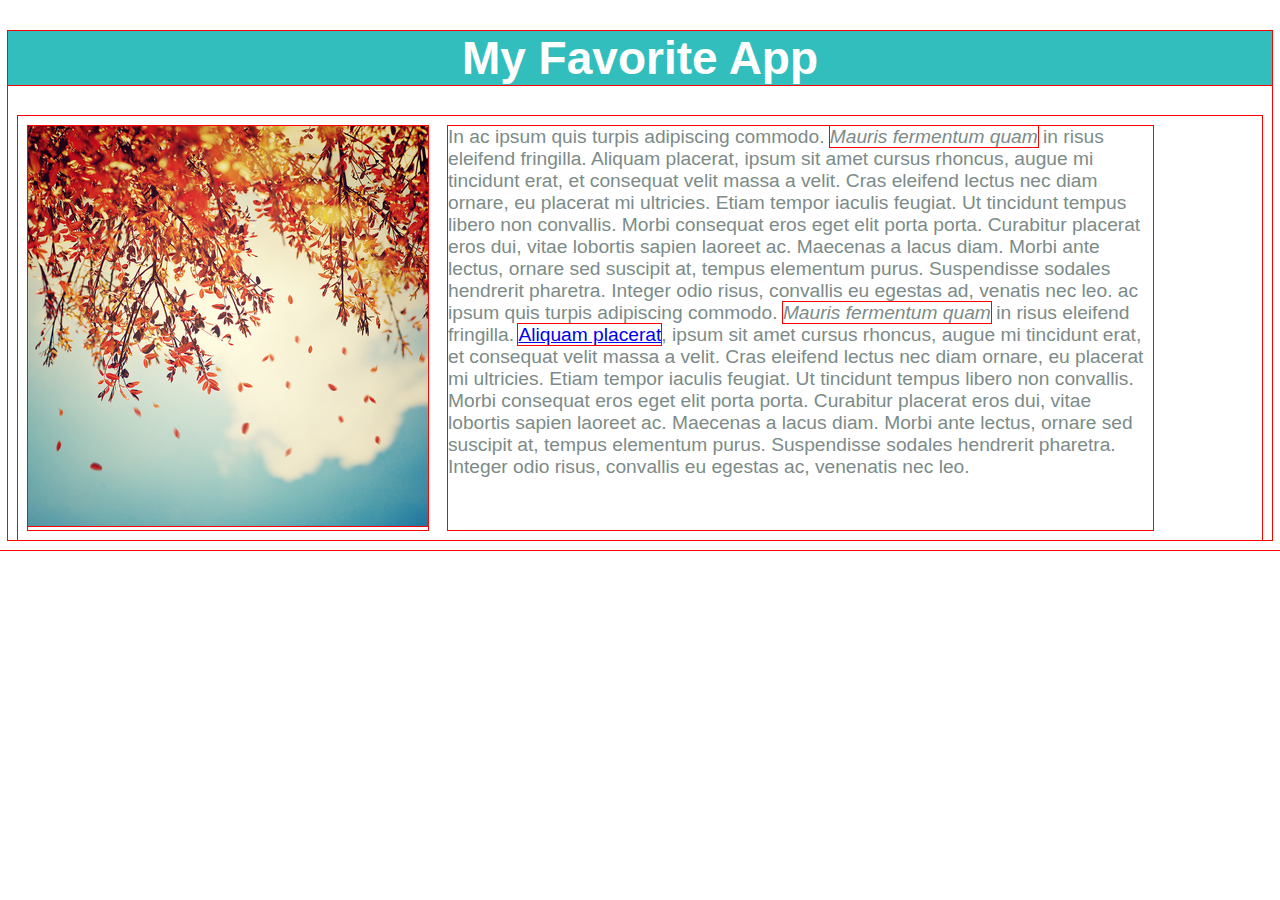
<file: project_2/portfolio/toplist/index.html>
<!DOCTYPE html>
<html>
<head>
    <link rel="stylesheet" href="style.css">
    <title> favorite app </title>
</head>
    <body>
    <h1 class="title">My Favorite App</h1>
    <div class="app" style="display:flex">
        <div class="screenshot"><img src="images/image.jpg" alt="This is a screenshot">
</div>
        <div class="description">
        In ac ipsum quis turpis adipiscing commodo. <em>Mauris fermentum quam</em> in risus eleifend fringilla. Aliquam placerat, ipsum sit amet cursus rhoncus, augue mi tincidunt erat, et consequat velit massa a velit. Cras eleifend lectus nec diam ornare, eu placerat mi ultricies. Etiam tempor iaculis feugiat. Ut tincidunt tempus libero non convallis. Morbi consequat eros eget elit porta porta. Curabitur placerat eros dui, vitae lobortis sapien laoreet ac. Maecenas a lacus diam. Morbi ante lectus, ornare sed suscipit at, tempus elementum purus. Suspendisse sodales hendrerit pharetra. Integer odio risus, convallis eu egestas ad, venatis nec leo. ac ipsum quis turpis adipiscing commodo. <em>Mauris fermentum quam</em> in risus eleifend fringilla. <a href="#">Aliquam placerat</a>, ipsum sit amet cursus rhoncus, augue mi tincidunt erat, et consequat velit massa a velit. Cras eleifend lectus nec diam ornare, eu placerat mi ultricies. Etiam tempor iaculis feugiat. Ut tincidunt tempus libero non convallis. Morbi consequat eros eget elit porta porta. Curabitur placerat eros dui, vitae lobortis sapien laoreet ac. Maecenas a lacus diam. Morbi ante lectus, ornare sed suscipit at, tempus elementum purus. Suspendisse sodales hendrerit pharetra. Integer odio risus, convallis eu egestas ac, venenatis nec leo.
        </div>
    </div>
</body>
</html>
</file>
<file: project_2/portfolio/toplist/style.css>
* {
   outline: 1px solid red !important;
}
* {
    -webkit-box-sizing: border-box;
    -moz-box-sizing: border-box;
    -ms-box-sizing: border-box;
    box-sizing: border-box;
}


.description {
    color: #7C8B88;
    max-width: 705px;
    font-family: Helvetica;
    font-size: larger;
}

.screenshot {
    max-width: 450px
}
.title{
    font-size: 46px;
    color: white;
    background-color: #33BEBE;
    text-align: center;
    font-family: Helvetica;
}
div {
    margin: 10px
}
</file>
